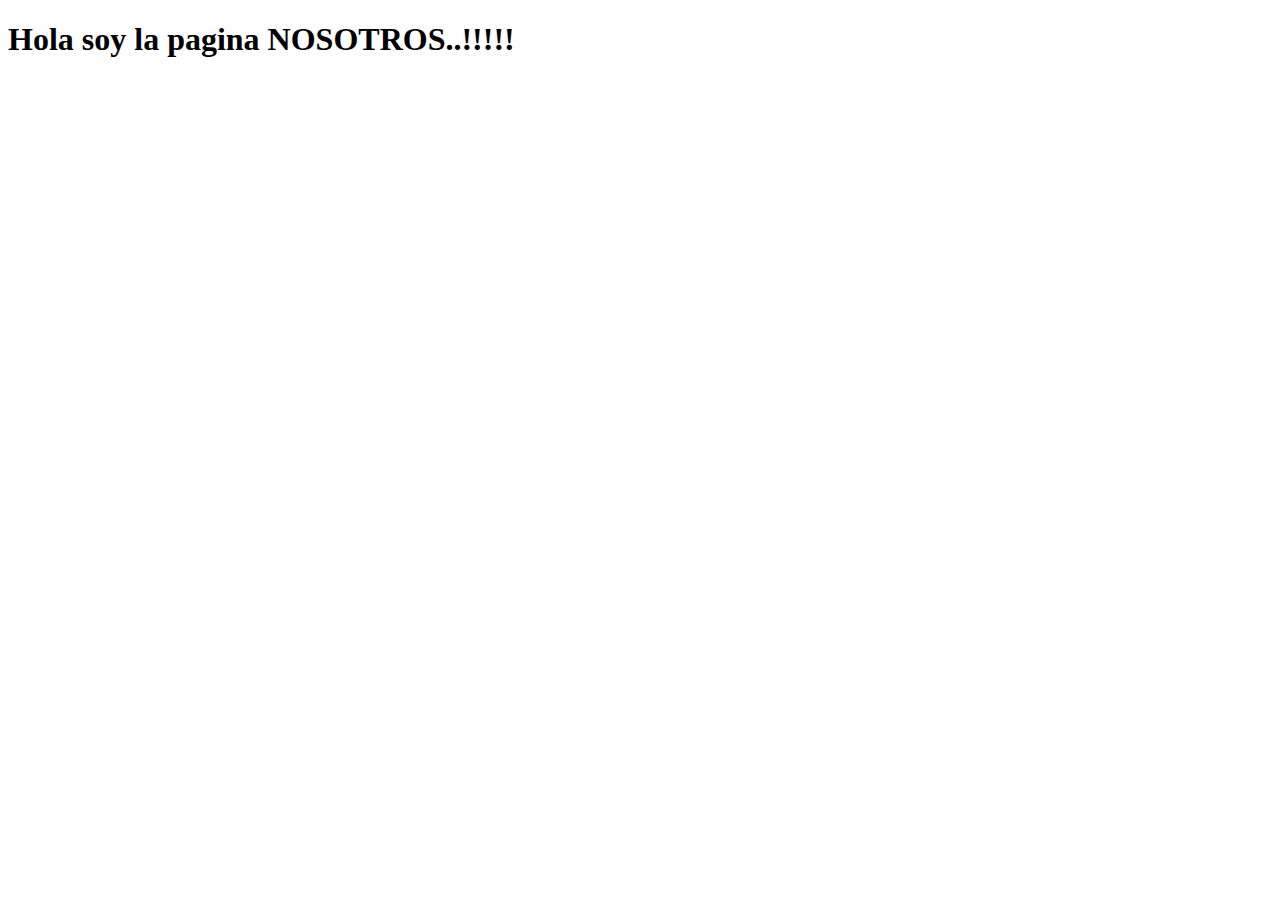
<file: templates/blog/acerca-de.html>
<!DOCTYPE html>
<html lang="en">
<head>
    <meta charset="UTF-8">
    <meta http-equiv="X-UA-Compatible" content="IE=edge">
    <meta name="viewport" content="width=device-width, initial-scale=1.0">
    <title>Acerca de</title>
</head>
<body>
    <h1>Hola soy la pagina NOSOTROS..!!!!!</h1>
</body>
</html>
</file>
